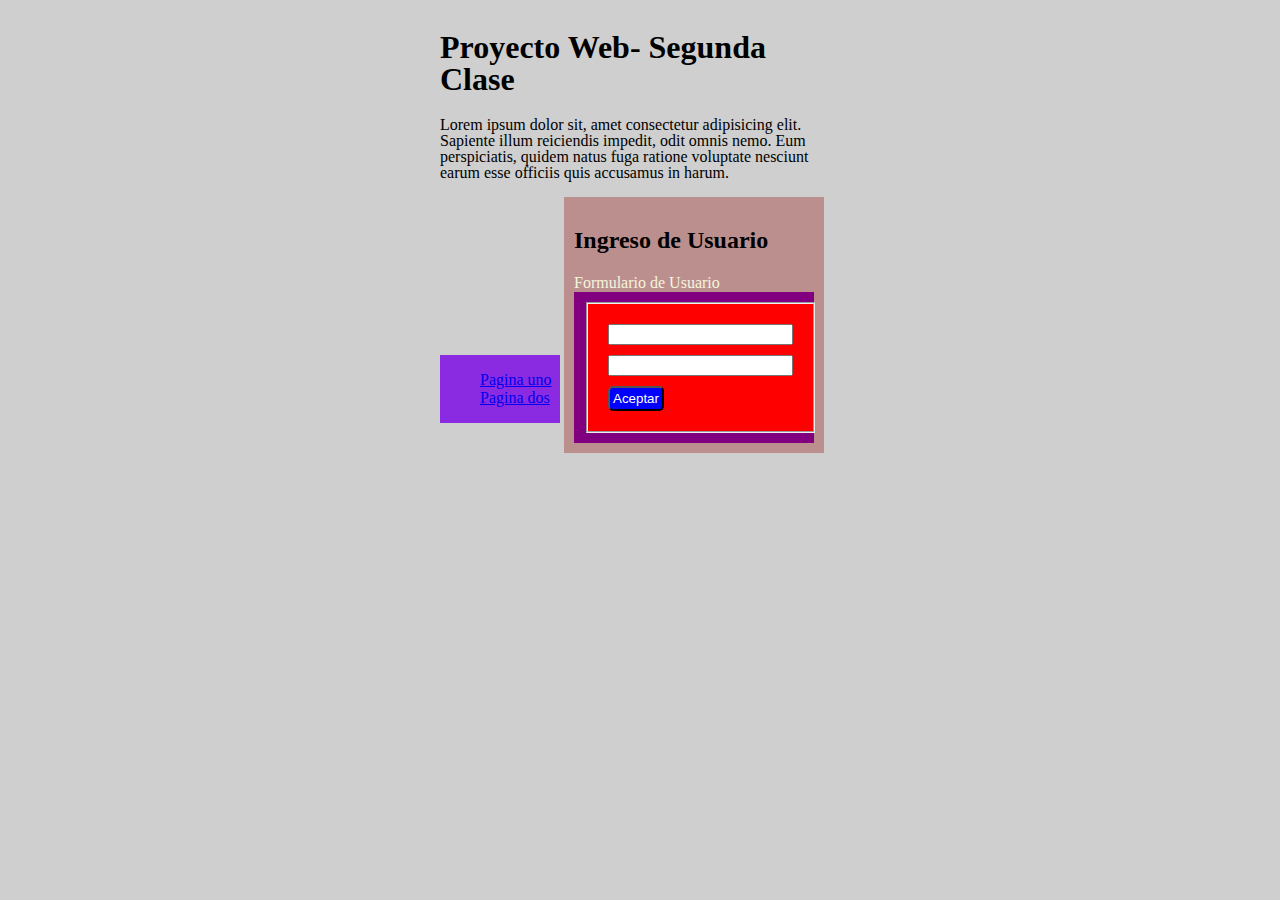
<file: index.html>
<!DOCTYPE html>
<html lang="en">

<head>
    <meta charset="UTF-8">
    <meta name="viewport" content="width=device-width, initial-scale=1.0">
    <title>Document</title>
    <link rel="stylesheet" href="css/estilos.css">


</head>

<body>
    <div class="Contenedor">
        <div class="Contenido">
            <h1>Proyecto Web- Segunda Clase</h1>
            <p>Lorem ipsum dolor sit, amet consectetur adipisicing elit. Sapiente illum reiciendis impedit, odit omnis
                nemo. Eum perspiciatis, quidem natus fuga ratione voluptate nesciunt earum esse officiis quis accusamus
                in harum.</p>
        </div>
        <div class="Menu">
            <ul>
                <li><a href="pagina1.html">Pagina uno</a> </li>
                <li><a href="pagina2.html">Pagina dos</a></li>

            </ul>
        </div>
        <div class="Info">
            <h2>Ingreso de Usuario</h2>
            <label for="">Formulario de Usuario</label>
            <form action="" class="formulario">
                <fieldset class="Caja">
                    <input type="text" id="textUser"><br>
                    <input type="password" id="txtPass"><br>
                    <button type="button" onclick="login()">Aceptar</button>
                </fieldset>
                <label id="reloj" for=""></label>
            </form>
        </div>

    </div>
    <script src="js/funciones.js"></script>
</body>

</html>
</file>
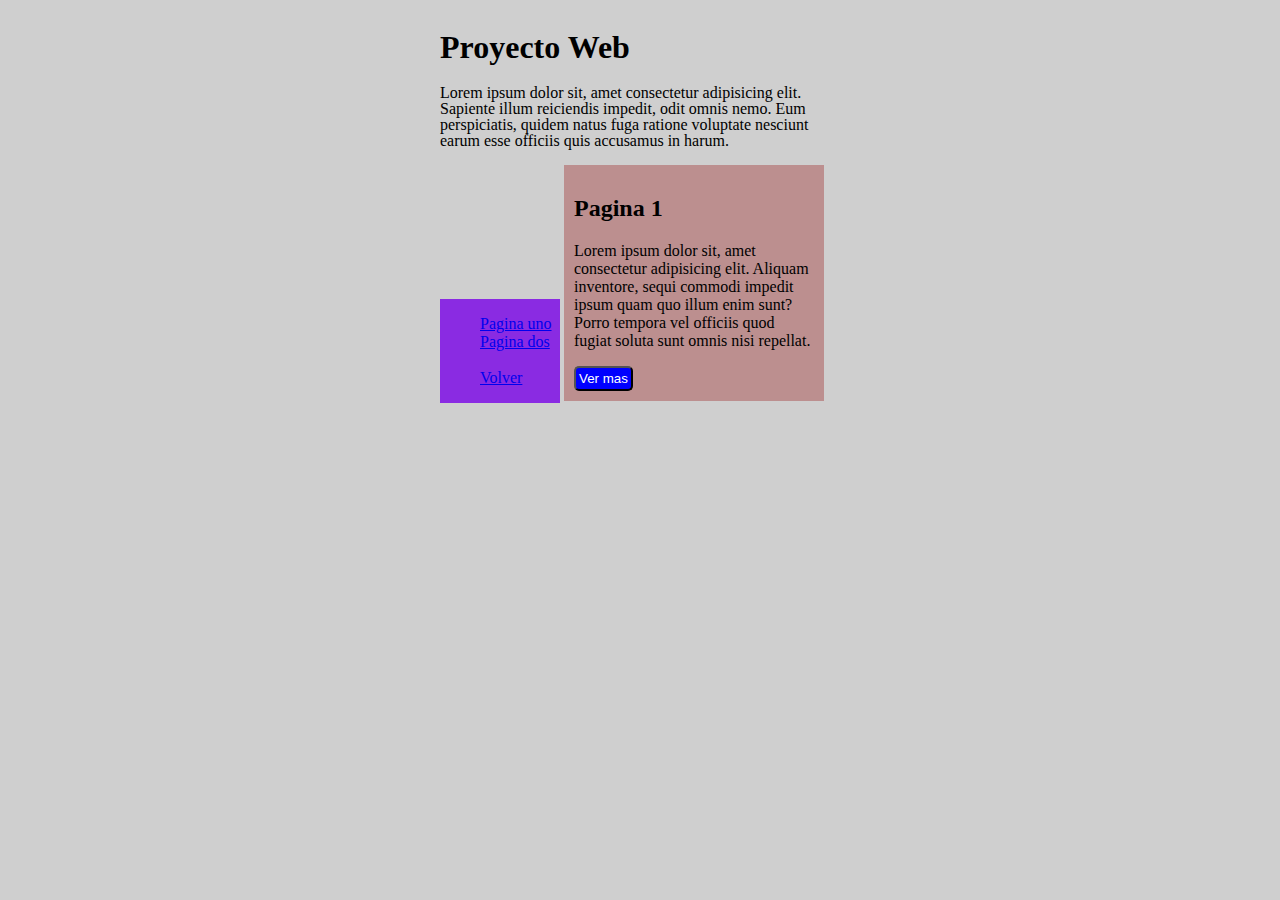
<file: pagina1.html>
<!DOCTYPE html>
<html lang="en">

<head>
    <meta charset="UTF-8">
    <meta name="viewport" content="width=device-width, initial-scale=1.0">
    <title>Document</title>
    <link rel="stylesheet" href="css/estilos.css">
    <script src="js/funciones.js"></script>
</head>

<body>
    <div class="Contenedor">
        <div class="Contenido">
            <h1>Proyecto Web</h1>
            <p>Lorem ipsum dolor sit, amet consectetur adipisicing elit. Sapiente illum reiciendis impedit, odit omnis
                nemo. Eum perspiciatis, quidem natus fuga ratione voluptate nesciunt earum esse officiis quis accusamus
                in harum.</p>
        </div>
        <div class="Menu">
            <ul>
                <li><a href="pagina1.html">Pagina uno</a> </li>
                <li><a href="pagina2.html">Pagina dos</a></li>
                <li>&NonBreakingSpace;</li>
                <li><a href="index.html">Volver</a> </li>
            </ul>
        </div>
        <div class="Info">
            <h2>Pagina 1</h2>
            <p>Lorem ipsum dolor sit, amet consectetur adipisicing elit. Aliquam inventore, sequi commodi impedit ipsum
                quam quo illum enim sunt? Porro tempora vel officiis quod fugiat soluta sunt omnis nisi repellat.</p>
            <button onclick="abrirAlerta()">Ver mas</button>

        </div>
    </div>

</body>

</html>
</file>
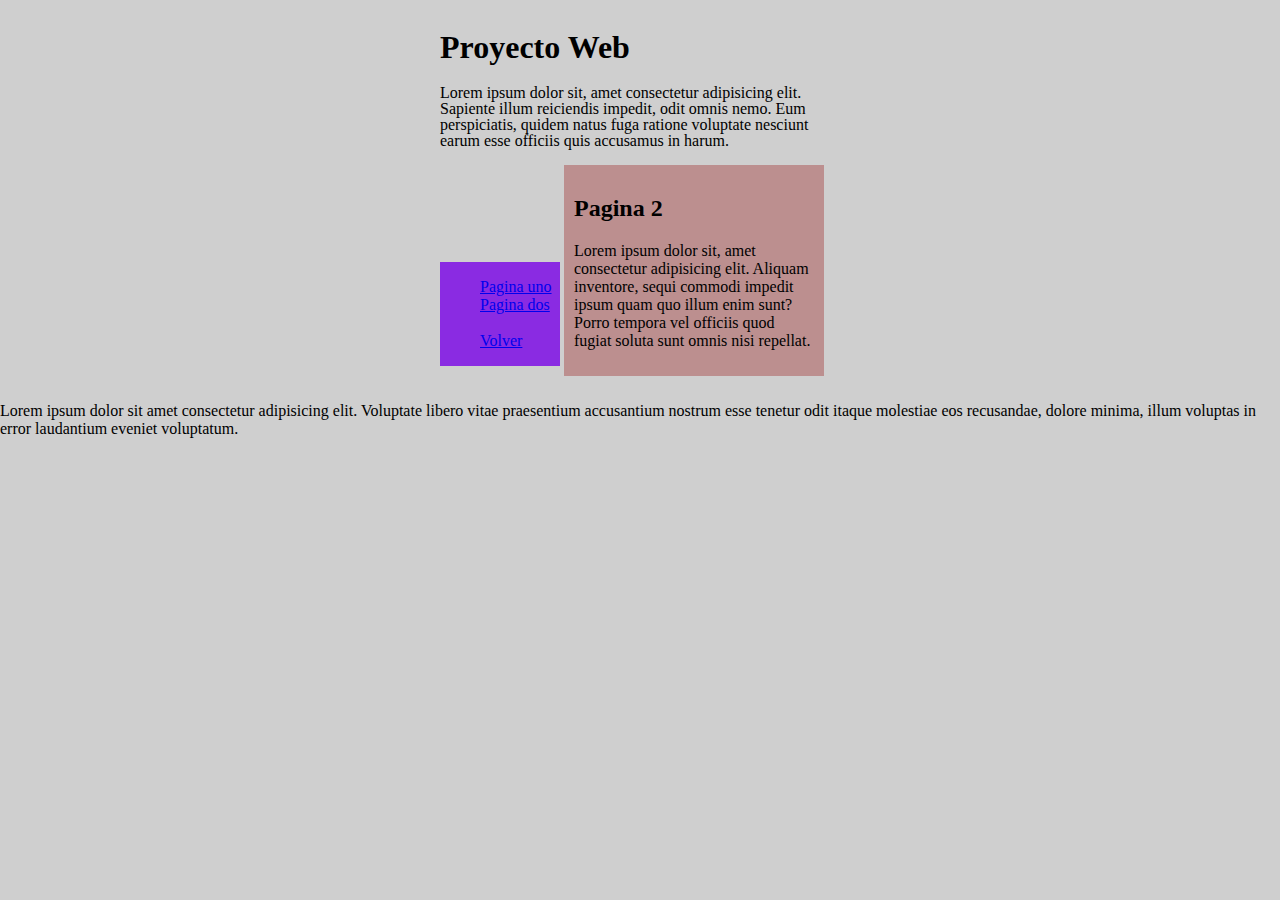
<file: pagina2.html>
<!DOCTYPE html>
<html lang="en">

<head>
    <meta charset="UTF-8">
    <meta name="viewport" content="width=device-width, initial-scale=1.0">
    <title>Document</title>
    <link rel="stylesheet" href="css/estilos.css">
    <script src="js/funciones.js"></script>
</head>

<body>
    <div class="Contenedor">
        <div class="Contenido">
            <h1>Proyecto Web</h1>
            <p>Lorem ipsum dolor sit, amet consectetur adipisicing elit. Sapiente illum reiciendis impedit, odit omnis
                nemo. Eum perspiciatis, quidem natus fuga ratione voluptate nesciunt earum esse officiis quis accusamus
                in harum.</p>
        </div>
        <div class="Menu">
            <ul>
                <li><a href="pagina1.html">Pagina uno</a> </li>
                <li><a href="pagina2.html">Pagina dos</a></li>
                <li>&NonBreakingSpace;</li>
                <li><a href="index.html">Volver</a> </li>
            </ul>
        </div>
        <div class="Info">
            <h2>Pagina 2</h2>
            <p>Lorem ipsum dolor sit, amet consectetur adipisicing elit. Aliquam inventore, sequi commodi impedit ipsum
                quam quo illum enim sunt? Porro tempora vel officiis quod fugiat soluta sunt omnis nisi repellat.</p>
        </div>
    </div>
    <div class="contenido">
        <p>Lorem ipsum dolor sit amet consectetur adipisicing elit. Voluptate libero vitae praesentium accusantium
            nostrum esse tenetur odit itaque molestiae eos recusandae, dolore minima, illum voluptas in error laudantium
            eveniet voluptatum.</p>
    </div>

</body>

</html>
</file>
<file: css/estilos.css>
body{
    background-color:#cfcfcf;
margin: 0px;
}
.Contenedor{
    padding: 10px;
    vertical-align: middle;
    margin: auto;
    width: 400px;
    
}
button{
    border-radius: 5px;
    background: blue;
    color:#ffffff;
    padding: 3px;
}
.Contenido{
    line-height: 1;
    margin: 10px;
    display:table-cell;

}
.Contenido:hover{
    background: gray;
}

.Menu{
    display: inline-block;
    background: blueviolet;
    width: 30%;
}

.Info{
    display: inline-block;
    padding: 10px;
    background: rosybrown;
    width: 60%;
}
li{
    list-style: none;
}

fieldset{
    padding: 20px;
}
.Caja{
    background: red;
}
input{
    margin-bottom: 10px;
}
.formulario{
    background: purple;
    padding: 10px;
}

label{
  color: beige;
}
</file>
